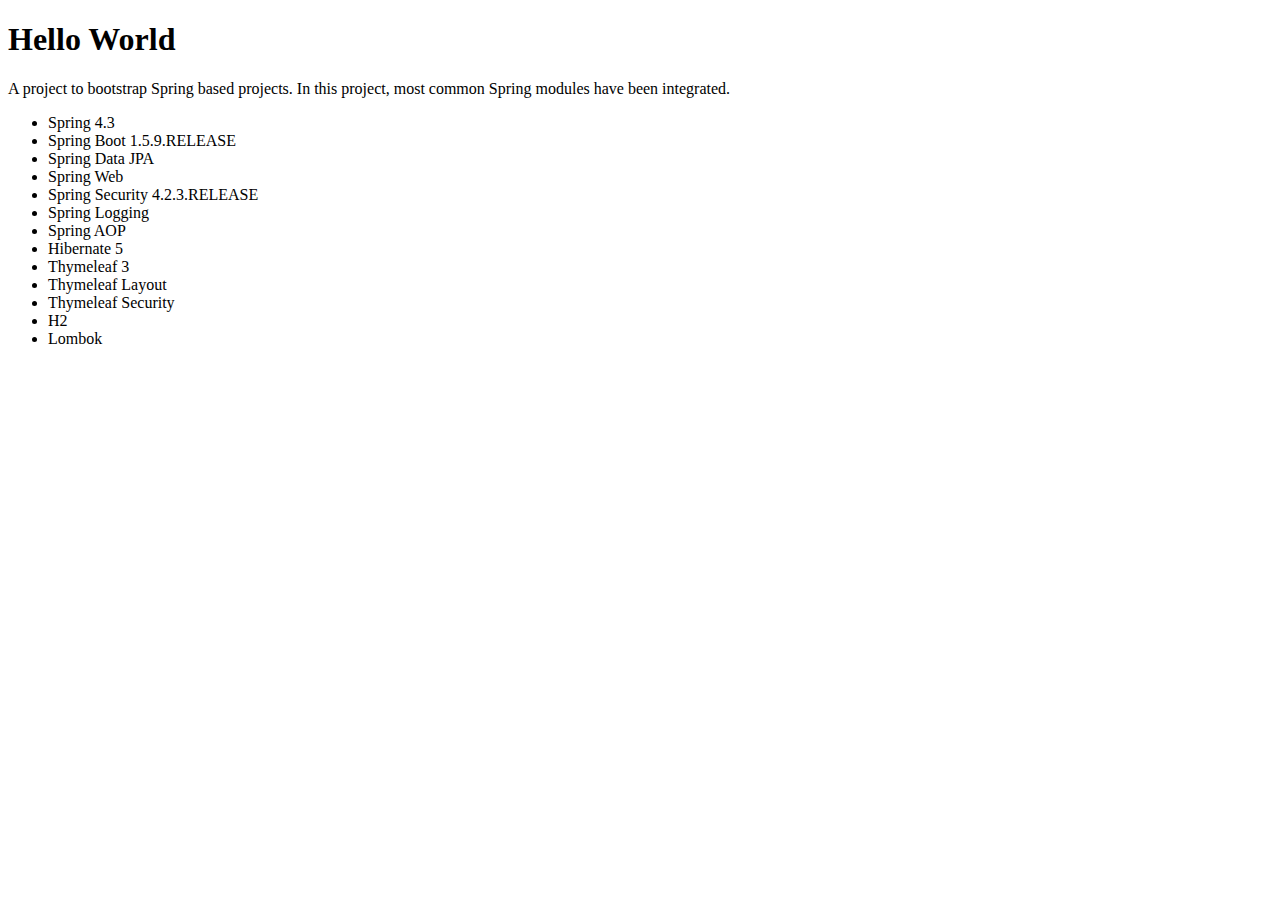
<file: src/main/resources/templates/index.html>
<!DOCTYPE html>
<html xmlns:layout="http://www.ultraq.net.nz/thymeleaf/layout"
      xmlns:th="http://www.thymeleaf.org"
      layout:decorate="~{fragments/layout}">
<head>
    <title>Index</title>
</head>
<body>
<div layout:fragment="content" th:remove="tag">
    <h1>Hello World</h1>
    <p>A project to bootstrap Spring based projects. In this project, most common Spring modules have been integrated.</p>
    <ul>
        <li>Spring 4.3</li>
        <li>Spring Boot 1.5.9.RELEASE</li>
        <li>Spring Data JPA</li>
        <li>Spring Web</li>
        <li>Spring Security 4.2.3.RELEASE</li>
        <li>Spring Logging</li>
        <li>Spring AOP</li>
        <li>Hibernate 5</li>
        <li>Thymeleaf 3</li>
        <li>Thymeleaf Layout</li>
        <li>Thymeleaf Security</li>
        <li>H2</li>
        <li>Lombok</li>
    </ul>
</div>
</body>
</html>
</file>
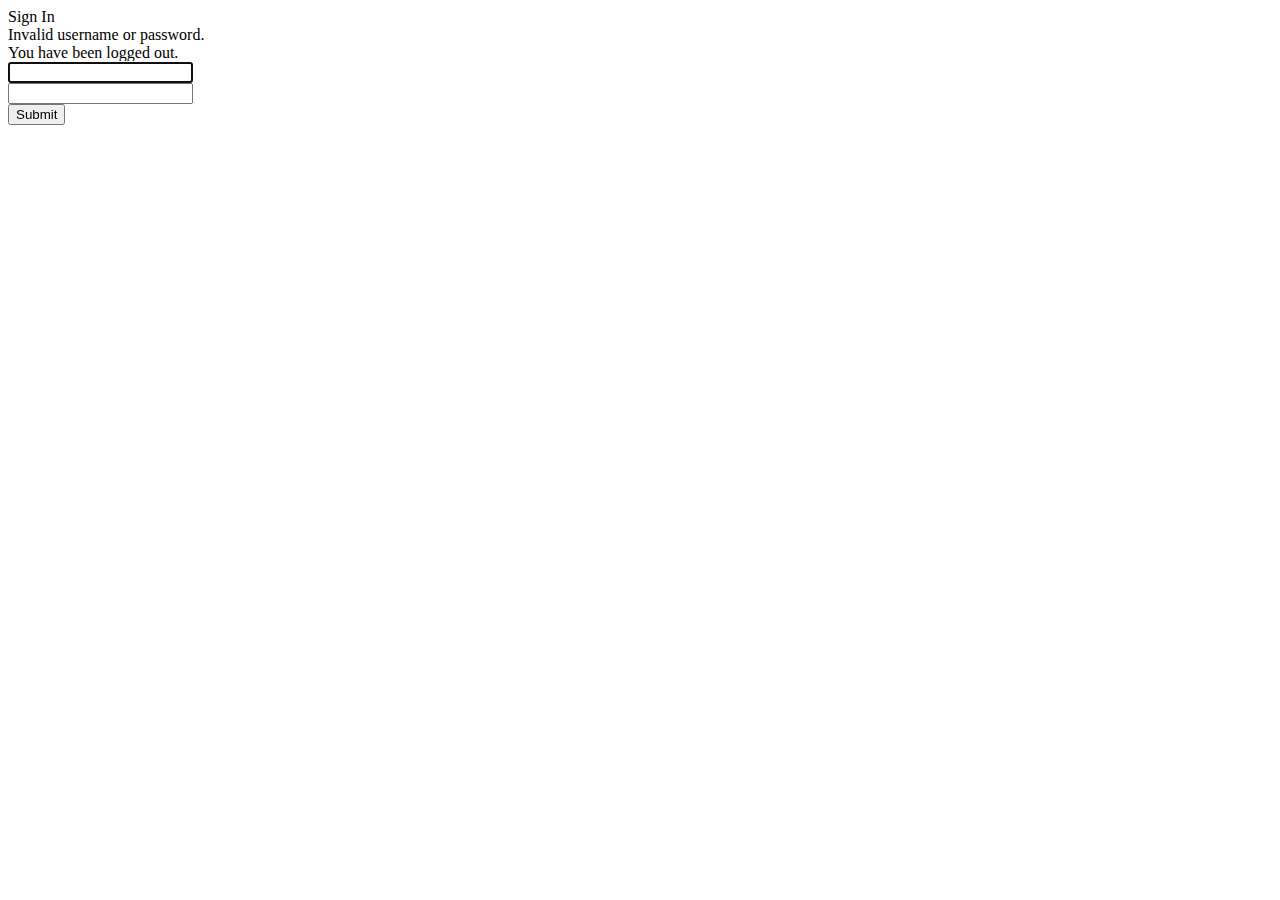
<file: src/main/resources/templates/login.html>
<!DOCTYPE html>
<html xmlns:layout="http://www.ultraq.net.nz/thymeleaf/layout"
      xmlns:th="http://www.thymeleaf.org"
      layout:decorate="~{fragments/layout}">
<head>
    <title th:text="#{login}">Login</title>
</head>
<body>
<div layout:fragment="content" th:remove="tag">
    <div class="col-md-6 col-md-offset-3">
        <div class="panel panel-info">
            <div class="panel-heading">
                <div class="panel-title" th:text="#{login.title}">Sign In</div>
            </div>
            <div class="panel-body">
                <form th:action="@{/login}" method="post">
                    <div th:if="${param.error}">
                        <div class="alert alert-danger">
                            Invalid username or password.
                        </div>
                    </div>
                    <div th:if="${param.logout}">
                        <div class="alert alert-info">
                            You have been logged out.
                        </div>
                    </div>
                    <div class="form-group">
                        <input type="text"
                               id="username"
                               name="username"
                               class="form-control"
                               autofocus="autofocus"
                               th:placeholder="#{login.username}">
                    </div>
                    <div class="form-group">
                        <input type="password"
                               id="password"
                               name="password"
                               class="form-control"
                               th:placeholder="#{login.password}">
                    </div>
                    <div class="form-group">
                        <input type="submit"
                               name="login-submit"
                               id="login-submit"
                               class="form-control btn btn-info"
                               th:value="#{login.submit}">
                    </div>
                </form>
            </div>
        </div>
    </div>
</div>
</body>
</html>
</file>
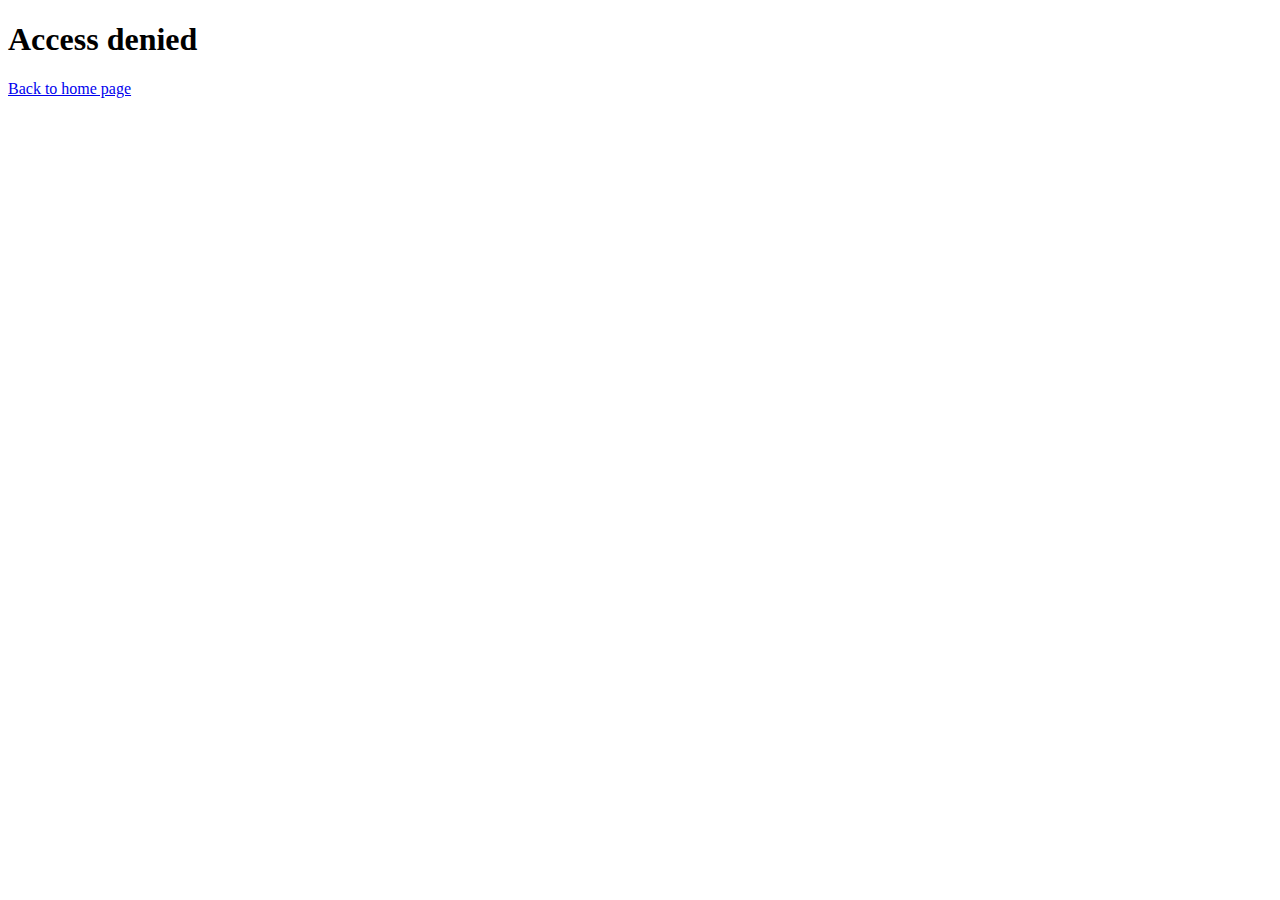
<file: src/main/resources/templates/error/access-denied.html>
<!DOCTYPE html>
<html xmlns:layout="http://www.ultraq.net.nz/thymeleaf/layout"
      xmlns:th="http://www.thymeleaf.org"
      layout:decorate="~{fragments/layout}">
<head>
    <title>Access Denied</title>
</head>
<body>
<div layout:fragment="content" th:remove="tag">
    <h1>Access denied</h1>
    <p><a href="/" th:href="@{/}">Back to home page</a></p>
</div>
</body>
</html>
</file>
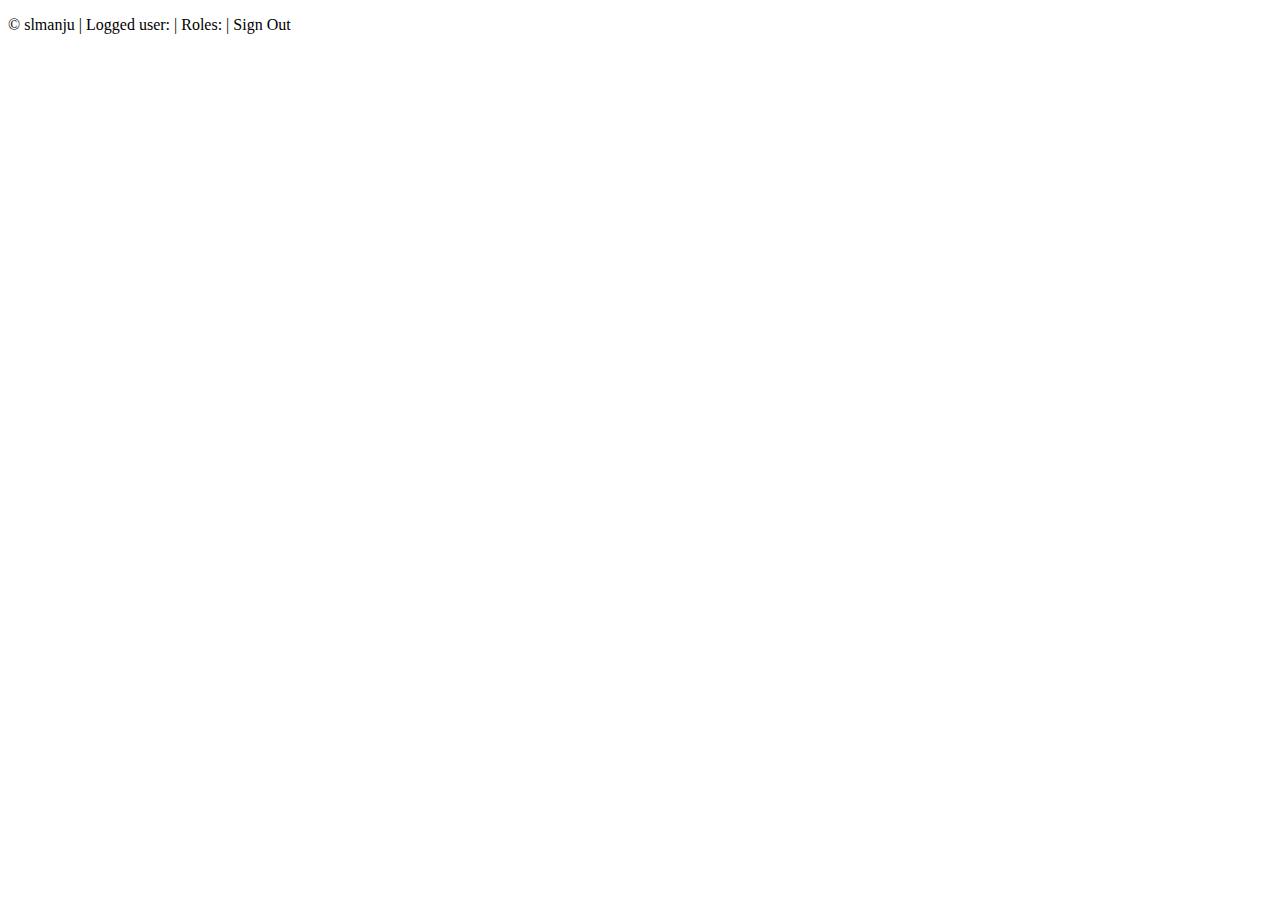
<file: src/main/resources/templates/fragments/footer.html>
<!DOCTYPE HTML>
<html xmlns:th="http://www.thymeleaf.org"
      xmlns:sec="http://www.thymeleaf.org/thymeleaf-extras-springsecurity4">
<body>
<th:block th:fragment="footer">
    <footer>
        <div class="container">
            <p>
                &copy; slmanju
                <span sec:authorize="isAuthenticated()" style="display: inline-block;">
                    | Logged user: <span sec:authentication="name"></span>
                    | Roles: <span sec:authentication="principal.authorities"></span>
                    | <a th:href="@{/logout}">Sign Out</a>
                </span>
            </p>
        </div>
    </footer>

    <script type="text/javascript" src="https://cdnjs.cloudflare.com/ajax/libs/jquery/3.2.1/jquery.min.js"></script>
    <script type="text/javascript" src="https://maxcdn.bootstrapcdn.com/bootstrap/3.3.7/js/bootstrap.min.js"></script>

</th:block>
</body>
</html>
</file>
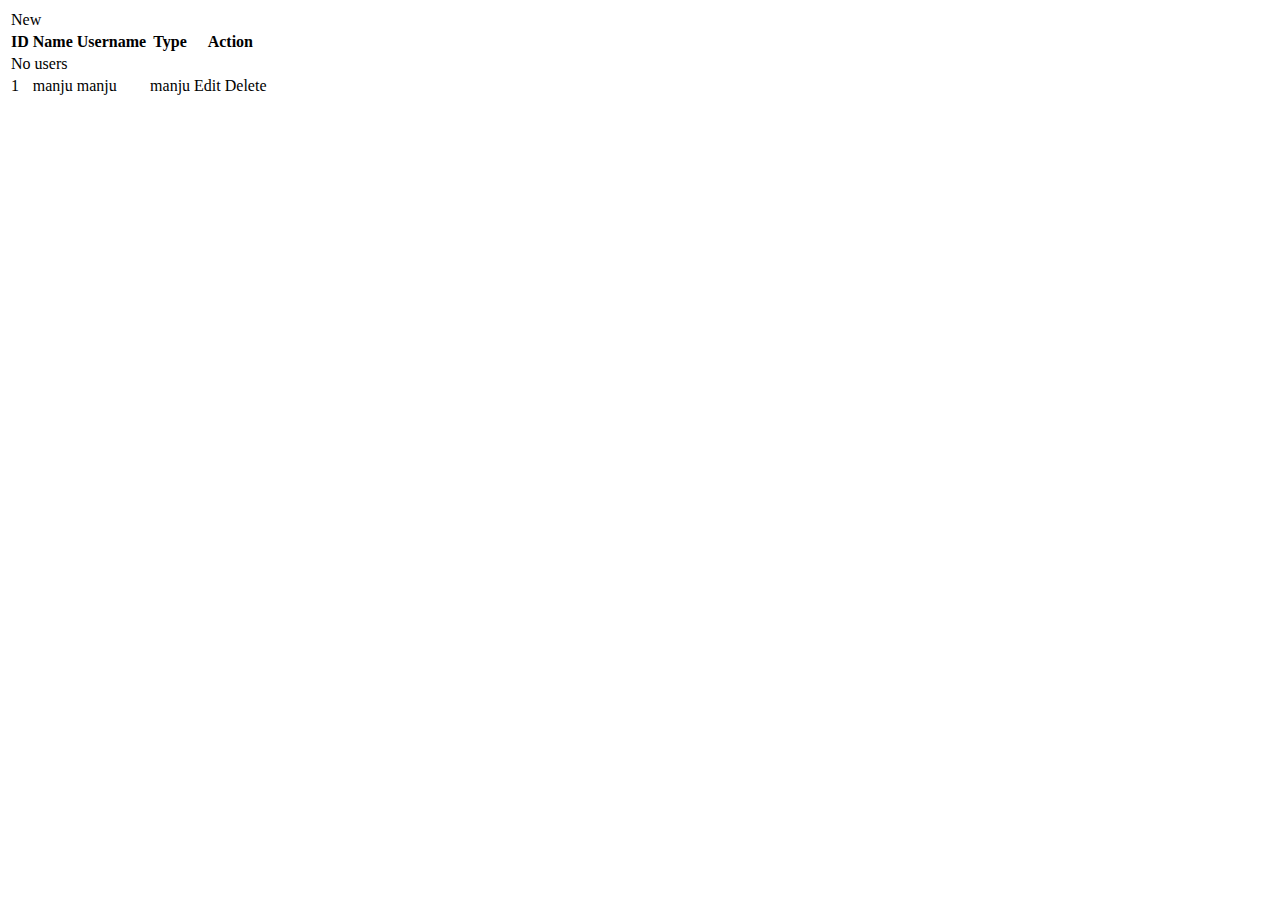
<file: src/main/resources/templates/user/list.html>
<!DOCTYPE html>
<html xmlns:layout="http://www.ultraq.net.nz/thymeleaf/layout"
      xmlns:th="http://www.thymeleaf.org"
      layout:decorate="~{fragments/layout}">
<head>
    <title>Users</title>
</head>
<body>
<div layout:fragment="content" th:remove="tag">
    <table class="table table-bordered table-striped">
        <thead>
        <tr>
            <td colspan="5">
                <a th:href="@{/users/save}" class="btn btn-info">New</a>
            </td>
        </tr>
        <tr>
            <th>ID</th>
            <th>Name</th>
            <th>Username</th>
            <th>Type</th>
            <th>Action</th>
        </tr>
        </thead>
        <tbody>
        <tr th:if="${users.empty}">
            <td colspan="3">No users</td>
        </tr>
        <tr th:each="user : ${users}">
            <td th:text="${user.id}">1</td>
            <td th:text="${user.firstName} + ' ' + ${user.lastName}">manju</td>
            <td th:text="${user.username}">manju</td>
            <td th:text="${user.userType}">manju</td>
            <td>
                <a th:href="@{/users/edit/{id}(id=${user.id})}" class="btn btn-success">Edit</a>
                <a th:href="@{/users/delete/{id}(id=${user.id})}" class="btn btn-danger">Delete</a>
            </td>
        </tr>
        </tbody>
    </table>
</div>
</body>
</html>
</file>
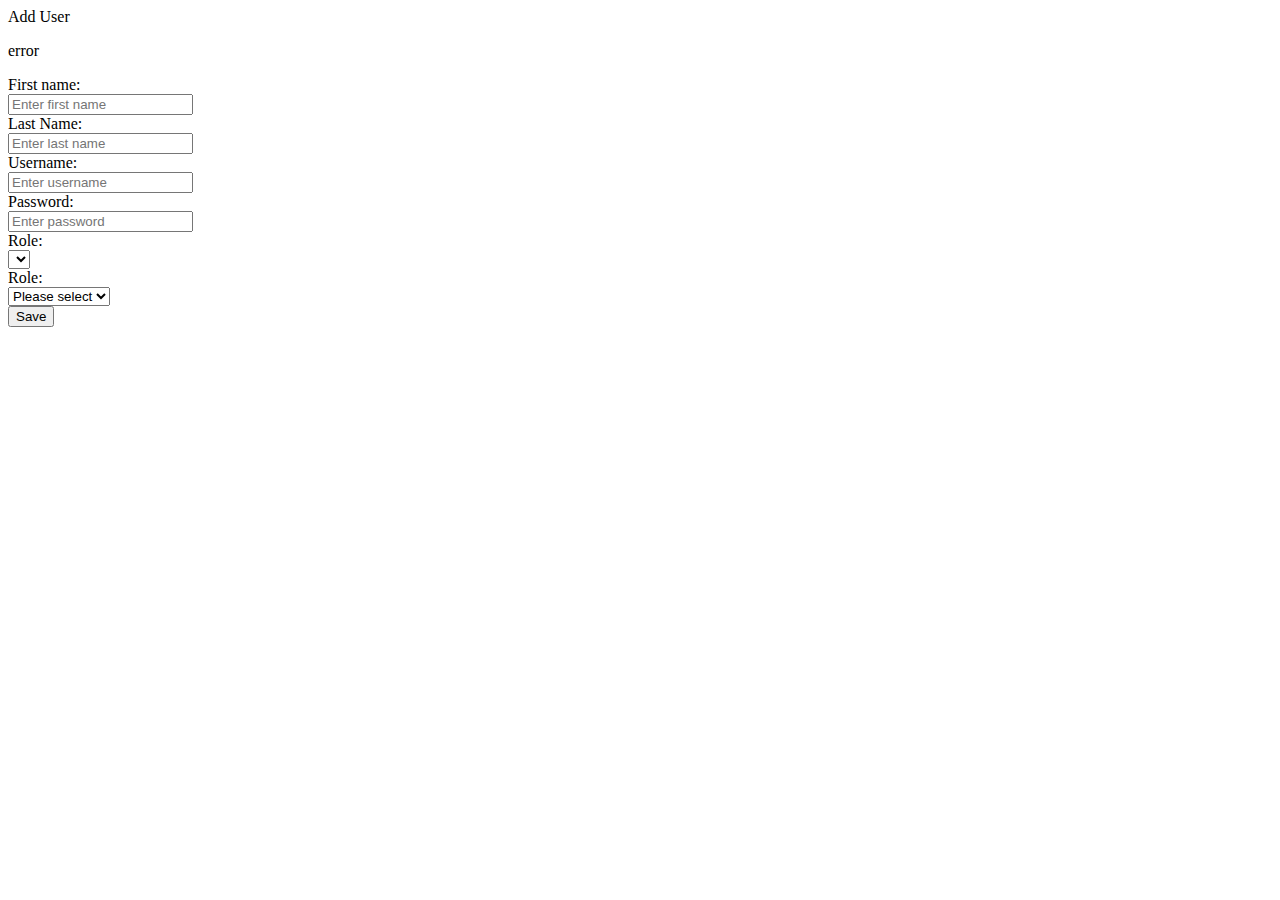
<file: src/main/resources/templates/user/save.html>
<!DOCTYPE html>
<html xmlns:layout="http://www.ultraq.net.nz/thymeleaf/layout"
      xmlns:th="http://www.thymeleaf.org"
      layout:decorate="~{fragments/layout}">
<head>
    <title th:text="#{users.save.title}">Users New</title>
</head>
<body>
<div layout:fragment="content" th:remove="tag">
    <div class="panel panel-info">
        <div class="panel-heading">
            <div class="panel-title" th:text="#{users.save.header}">Add User</div>
        </div>
        <div class="panel-body">
            <form action="#" th:action="@{/users/save}" th:object="${user}" method="post" class="form-horizontal">
                <input type="hidden" th:field="*{id}" />
                <div th:if="${#fields.hasErrors('*')}" class="alert alert-warning">
                    <p th:each="error : ${#fields.errors('*')}" th:text="${error}">error</p>
                </div>
                <div class="form-group">
                    <label class="control-label col-sm-2" for="firstName" th:text="#{users.save.firstname}">First name:</label>
                    <div class="col-sm-10">
                        <input type="text" class="form-control" id="firstName" th:field="*{firstName}" placeholder="Enter first name" />
                    </div>

                </div>
                <div class="form-group">
                    <label class="control-label col-sm-2" for="lastName" th:text="#{users.save.lastname}">Last Name:</label>
                    <div class="col-sm-10">
                        <input type="text" class="form-control" id="lastName" th:field="*{lastName}" placeholder="Enter last name"/>
                    </div>
                </div>
                <div class="form-group">
                    <label class="control-label col-sm-2" for="username" th:text="#{users.save.username}">Username:</label>
                    <div class="col-sm-10">
                        <input type="text" class="form-control" id="username" th:field="*{username}" placeholder="Enter username" />
                    </div>
                </div>
                <div class="form-group">
                    <label class="control-label col-sm-2" for="password" th:text="#{users.save.password}">Password:</label>
                    <div class="col-sm-10">
                        <input type="password" class="form-control" id="password" th:field="*{password}" placeholder="Enter password"/>
                    </div>
                </div>
                <div class="form-group">
                    <label class="control-label col-sm-2" for="role" th:text="#{users.save.type}">Role:</label>
                    <div class="col-sm-10">
                        <select id="role" th:field="*{userType}" class="form-control">
                            <option th:each="userType : ${T(com.manjula.starter.model.UserType).values()}"
                                    th:value="${userType}"
                                    th:text="${userType}">
                            </option>
                        </select>
                    </div>
                </div>
                <div class="form-group">
                    <label class="control-label col-sm-2" for="role" th:text="#{users.save.role}">Role:</label>
                    <div class="col-sm-10">
                        <select id="role" th:field="*{roleId}" class="form-control">
                            <option value="-1">Please select</option>
                            <option th:each="role : ${roles}"
                                    th:value="${role.id}"
                                    th:text="${role.name}">
                            </option>
                        </select>
                    </div>
                </div>
                <div class="form-group">
                    <div class="col-sm-offset-2 col-sm-10">
                        <button type="submit" class="btn btn-info pull-right" th:text="#{button.save}">Save</button>
                    </div>
                </div>
            </form>
        </div>
    </div>
</div>
</body>
</html>
</file>
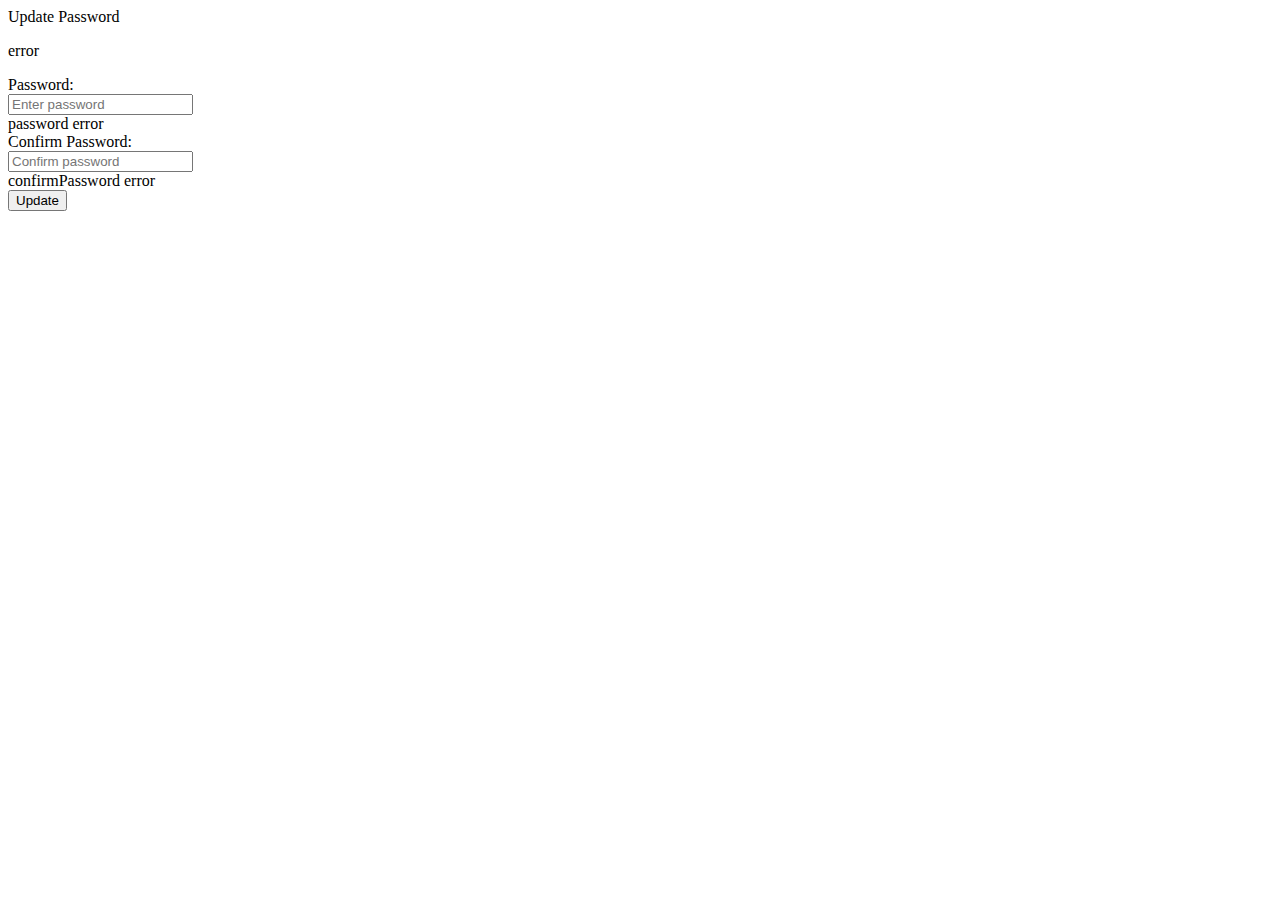
<file: src/main/resources/templates/user/update-password.html>
<!DOCTYPE html>
<html xmlns:layout="http://www.ultraq.net.nz/thymeleaf/layout"
      xmlns:th="http://www.thymeleaf.org"
      layout:decorate="~{fragments/layout}">
<head>
    <title th:text="#{users.password.title}">Update Password</title>
</head>
<body>
<div layout:fragment="content" th:remove="tag">
    <div class="panel panel-info">
        <div class="panel-heading">
            <div class="panel-title" th:text="#{users.password.header}">Update Password</div>
        </div>
        <div class="panel-body">
            <form action="#" th:action="@{/users/password}" th:object="${passwordDto}" method="post" class="form-horizontal">
                <div th:if="${msg}">
                    <div class="alert alert-info" th:text="${msg}"></div>
                </div>
                <div th:if="${#fields.hasErrors('*')}" class="alert alert-warning">
                    <p th:each="error : ${#fields.errors('*')}" th:text="${error}">error</p>
                </div>
                <div class="form-group">
                    <label class="control-label col-sm-2" for="password" th:text="#{users.save.password}">Password:</label>
                    <div class="col-sm-10">
                        <input type="text" class="form-control" id="password" th:field="*{password}" placeholder="Enter password" />
                        <div th:if="${#fields.hasErrors('password')}" class="has-error">
                            <span th:errors="*{password}" class="help-block">password error</span>
                        </div>
                    </div>
                </div>
                <div class="form-group">
                    <label class="control-label col-sm-2" for="confirmPassword" th:text="#{users.save.confirmpassword}">Confirm Password:</label>
                    <div class="col-sm-10">
                        <input type="text" class="form-control" id="confirmPassword" th:field="*{confirmPassword}" placeholder="Confirm password"/>
                        <div th:if="${#fields.hasErrors('confirmPassword')}" class="has-error">
                            <span th:errors="*{confirmPassword}" class="help-block">confirmPassword error</span>
                        </div>
                    </div>
                </div>
                <div class="form-group">
                    <div class="col-sm-offset-2 col-sm-10">
                        <button type="submit" class="btn btn-info pull-right" th:text="#{button.update}">Update</button>
                    </div>
                </div>
            </form>
        </div>
    </div>
</div>
</body>
</html>
</file>
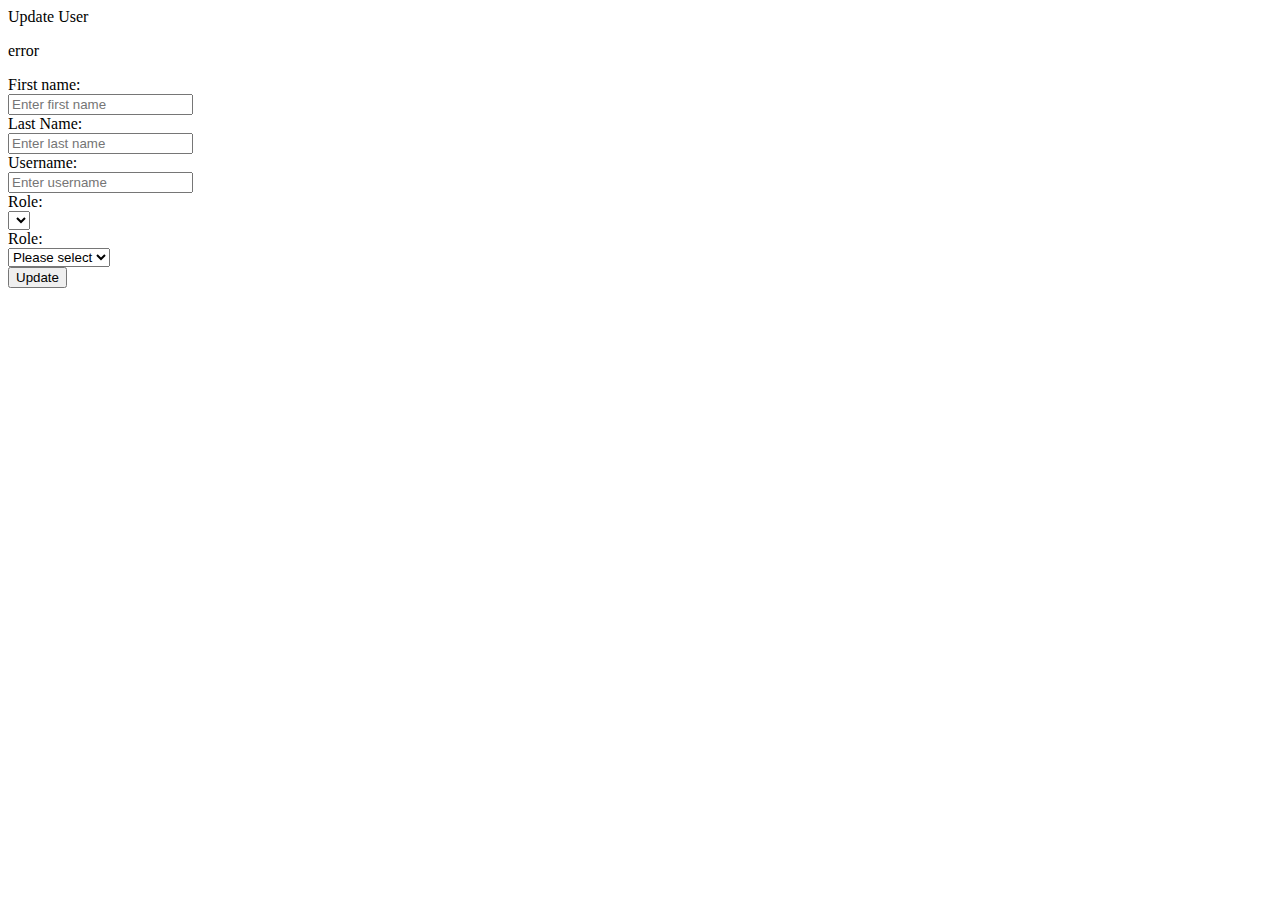
<file: src/main/resources/templates/user/update.html>
<!DOCTYPE html>
<html xmlns:layout="http://www.ultraq.net.nz/thymeleaf/layout"
      xmlns:th="http://www.thymeleaf.org"
      layout:decorate="~{fragments/layout}">
<head>
    <title th:text="#{users.update.title}">Users New</title>
</head>
<body>
<div layout:fragment="content" th:remove="tag">
    <div class="panel panel-info">
        <div class="panel-heading">
            <div class="panel-title" th:text="#{users.update.header}">Update User</div>
        </div>
        <div class="panel-body">
            <form action="#" th:action="@{/users/update}" th:object="${user}" method="post" class="form-horizontal">
                <input type="hidden" th:field="*{id}" />
                <input type="hidden" th:field="*{password}" />
                <div th:if="${#fields.hasErrors('*')}" class="alert alert-warning">
                    <p th:each="error : ${#fields.errors('*')}" th:text="${error}">error</p>
                </div>
                <div class="form-group">
                    <label class="control-label col-sm-2" for="firstName" th:text="#{users.save.firstname}">First name:</label>
                    <div class="col-sm-10">
                        <input type="text" class="form-control" id="firstName" th:field="*{firstName}" placeholder="Enter first name" />
                    </div>
                </div>
                <div class="form-group">
                    <label class="control-label col-sm-2" for="lastName" th:text="#{users.save.lastname}">Last Name:</label>
                    <div class="col-sm-10">
                        <input type="text" class="form-control" id="lastName" th:field="*{lastName}" placeholder="Enter last name"/>
                    </div>
                </div>
                <div class="form-group">
                    <label class="control-label col-sm-2" for="username" th:text="#{users.save.username}">Username:</label>
                    <div class="col-sm-10">
                        <input type="text" class="form-control" id="username" th:field="*{username}" placeholder="Enter username" />
                    </div>
                </div>
                <div class="form-group">
                    <label class="control-label col-sm-2" for="role" th:text="#{users.save.type}">Role:</label>
                    <div class="col-sm-10">
                        <select id="role" th:field="*{userType}" class="form-control">
                            <option th:each="userType : ${T(com.manjula.starter.model.UserType).values()}"
                                    th:value="${userType}"
                                    th:text="${userType}">
                            </option>
                        </select>
                    </div>
                </div>
                <div class="form-group">
                    <label class="control-label col-sm-2" for="role" th:text="#{users.save.role}">Role:</label>
                    <div class="col-sm-10">
                        <select id="role" th:field="*{roleId}" class="form-control">
                            <option value="-1">Please select</option>
                            <option th:each="role : ${roles}"
                                    th:value="${role.id}"
                                    th:text="${role.name}"
                                    th:selected="${role.id} eq ${roleId}">
                            </option>
                        </select>
                    </div>
                </div>
                <div class="form-group">
                    <div class="col-sm-offset-2 col-sm-10">
                        <button type="submit" class="btn btn-info pull-right" th:text="#{button.update}">Update</button>
                    </div>
                </div>
            </form>
        </div>
    </div>
</div>
</body>
</html>
</file>
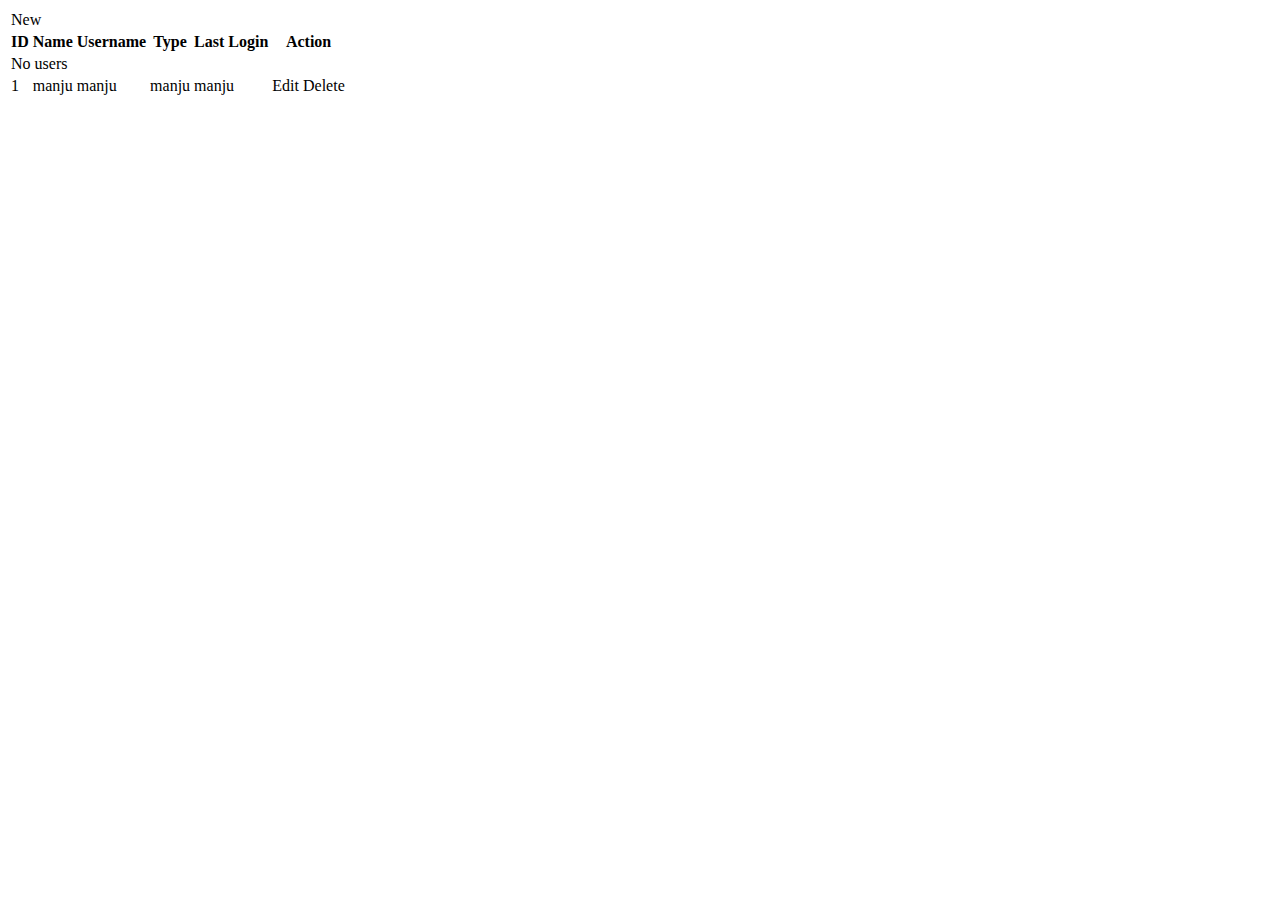
<file: src/main/resources/templates/user/users.html>
<!DOCTYPE html>
<html xmlns:layout="http://www.ultraq.net.nz/thymeleaf/layout"
      xmlns:th="http://www.thymeleaf.org"
      layout:decorate="~{fragments/layout}">
<head>
    <title th:text="#{users.title}">Users</title>
</head>
<body>
<div layout:fragment="content" th:remove="tag">
    <table class="table table-bordered table-striped">
        <thead>
        <tr>
            <td colspan="6">
                <a th:href="@{/users/save}" class="btn btn-info" th:text="#{button.new}">New</a>
            </td>
        </tr>
        <tr>
            <th th:text="#{users.header.id}">ID</th>
            <th th:text="#{users.header.name}">Name</th>
            <th th:text="#{users.header.username}">Username</th>
            <th th:text="#{users.header.type}">Type</th>
            <th th:text="#{users.header.lastLogin}">Last Login</th>
            <th th:text="#{users.header.action}">Action</th>
        </tr>
        </thead>
        <tbody>
        <tr th:if="${users.empty}">
            <td colspan="6" th:text="#{users.empty}">No users</td>
        </tr>
        <tr th:each="user : ${users}">
            <td th:text="${user.id}">1</td>
            <td th:text="${user.firstName} + ' ' + ${user.lastName}">manju</td>
            <td th:text="${user.username}">manju</td>
            <td th:text="${user.userType}">manju</td>
            <td th:text="${user.lastLogin}">manju</td>
            <td>
                <a th:href="@{/users/edit/{id}(id=${user.id})}" class="btn btn-success" th:text="#{button.edit}">Edit</a>
                <a th:href="@{/users/delete/{id}(id=${user.id})}" class="btn btn-danger" th:text="#{button.delete}">Delete</a>
            </td>
        </tr>
        </tbody>
    </table>
</div>
</body>
</html>
</file>
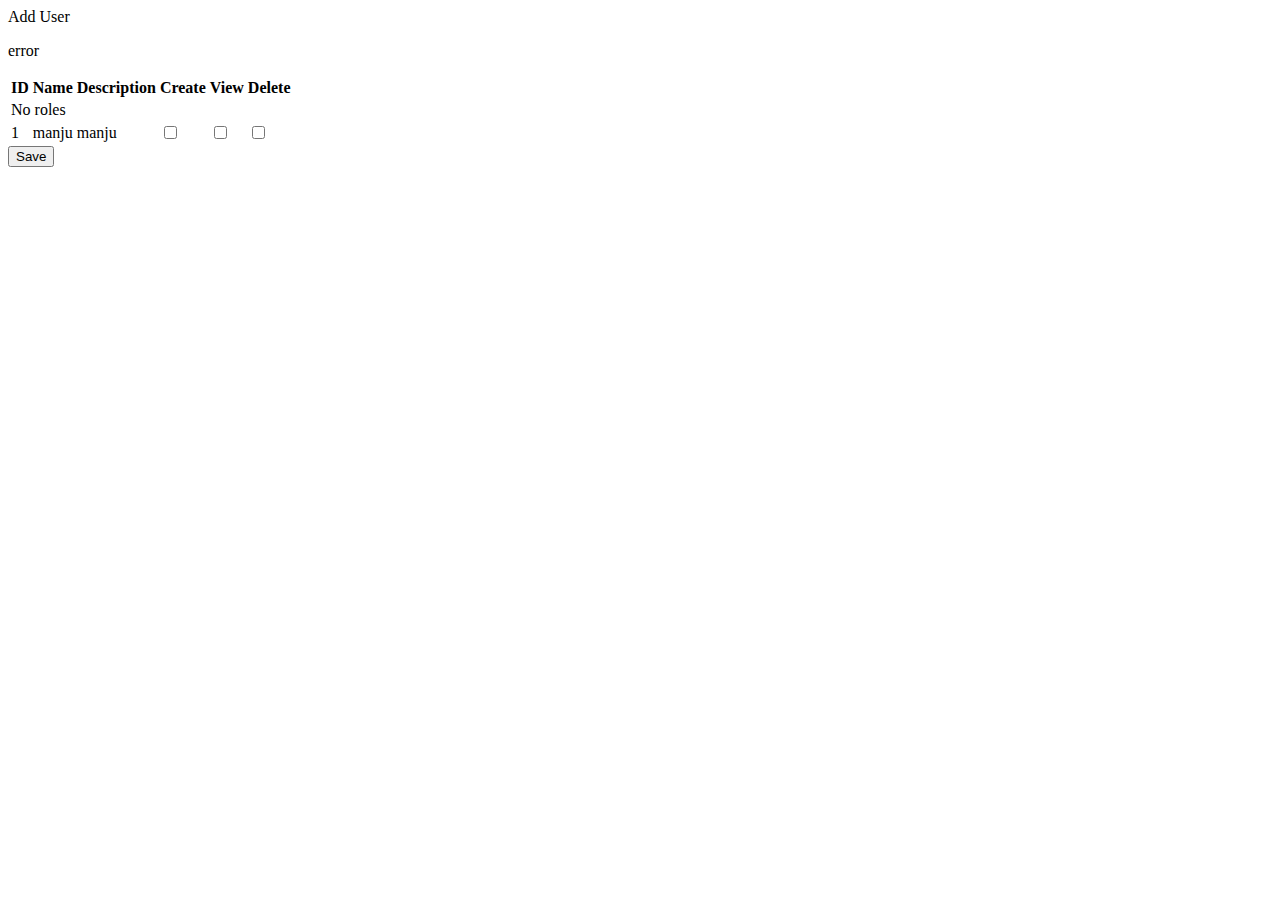
<file: src/main/resources/templates/user/role/role-permissions.html>
<!DOCTYPE html>
<html xmlns:layout="http://www.ultraq.net.nz/thymeleaf/layout"
      xmlns:th="http://www.thymeleaf.org"
      layout:decorate="~{fragments/layout}">
<head>
    <title th:text="#{roles.save.title}">Roles New</title>
</head>
<body>
<div layout:fragment="content" th:remove="tag">
    <div class="panel panel-info">
        <div class="panel-heading">
            <div class="panel-title" th:text="#{roles.permission.save.header}">Add User</div>
        </div>
        <div class="panel-body">
            <form action="#" th:action="@{/roles/permissions/save}" th:object="${rolePermission}" method="post" class="form-horizontal">
                <input type="hidden" th:field="*{roleId}" />
                <div th:if="${#fields.hasErrors('*')}" class="alert alert-warning">
                    <p th:each="error : ${#fields.errors('*')}" th:text="${error}">error</p>
                </div>
                <div class="form-group">
                    <table class="table table-bordered table-striped">
                        <thead>
                        <tr>
                            <th th:text="#{permission.header.id}">ID</th>
                            <th th:text="#{permission.header.name}">Name</th>
                            <th th:text="#{permission.header.description}">Description</th>
                            <th th:text="#{permission.header.create}">Create</th>
                            <th th:text="#{permission.header.view}">View</th>
                            <th th:text="#{permission.header.delete}">Delete</th>
                        </tr>
                        </thead>
                        <tbody>
                        <tr th:if="${permissions.empty}">
                            <td colspan="6" th:text="#{permissions.empty}">No roles</td>
                        </tr>
                        <tr th:each="permission, stat : ${permissions}">
                            <input type="hidden"
                                   th:attr="name='policyDtos[' + ${stat.index} + '].permissionId'"
                                   th:value="${permission.id}" />
                            <input type="hidden"
                                   th:attr="name='policyDtos[' + ${stat.index} + '].code'"
                                   th:value="${permission.code}" />
                            <td th:text="${permission.id}">1</td>
                            <td th:text="${permission.name}">manju</td>
                            <td th:text="${permission.description}">manju</td>
                            <td>
                                <input type="checkbox" th:field="*{policyDtos[__${stat.index}__].create}" />
                            </td>
                            <td>
                                <input type="checkbox" th:field="*{policyDtos[__${stat.index}__].view}" />
                            </td>
                            <td>
                                <input type="checkbox" th:field="*{policyDtos[__${stat.index}__].delete}" />
                            </td>
                        </tr>
                        </tbody>
                    </table>
                </div>
                <div class="form-group">
                    <div class="col-sm-offset-2 col-sm-10">
                        <button type="submit" class="btn btn-info pull-right" th:text="#{button.save}">Save</button>
                    </div>
                </div>
            </form>
        </div>
    </div>
</div>
</body>
</html>
</file>
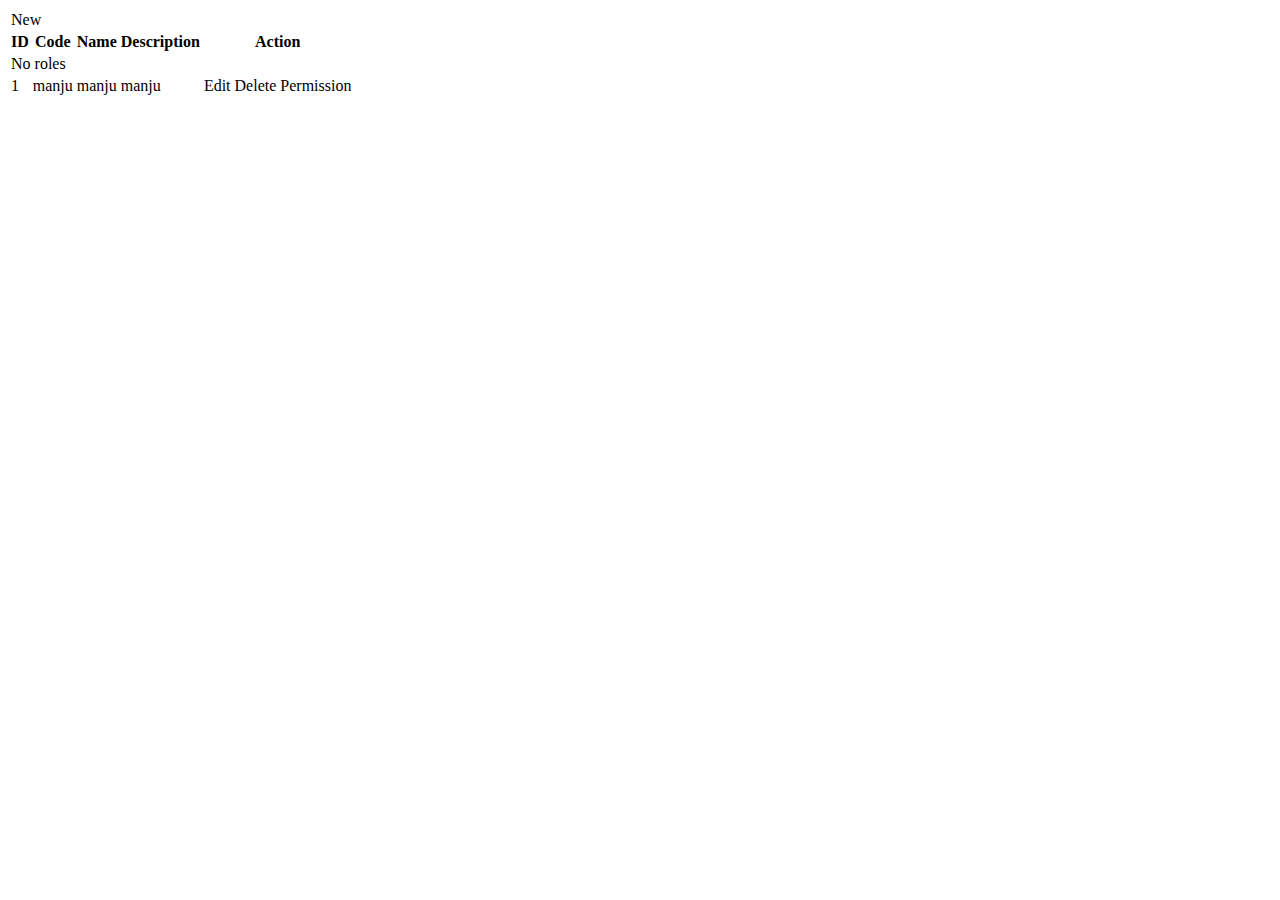
<file: src/main/resources/templates/user/role/roles.html>
<!DOCTYPE html>
<html xmlns:layout="http://www.ultraq.net.nz/thymeleaf/layout"
      xmlns:th="http://www.thymeleaf.org"
      layout:decorate="~{fragments/layout}">
<head>
    <title th:text="#{roles.title}">Users</title>
</head>
<body>
<div layout:fragment="content" th:remove="tag">
    <table class="table table-bordered table-striped">
        <thead>
        <tr>
            <td colspan="6">
                <a th:href="@{/roles/save}" class="btn btn-info" th:text="#{button.new}">New</a>
            </td>
        </tr>
        <tr>
            <th th:text="#{roles.header.id}">ID</th>
            <th th:text="#{roles.header.code}">Code</th>
            <th th:text="#{roles.header.name}">Name</th>
            <th th:text="#{roles.header.description}">Description</th>
            <th th:text="#{roles.header.action}">Action</th>
        </tr>
        </thead>
        <tbody>
        <tr th:if="${roles.empty}">
            <td colspan="6" th:text="#{roles.empty}">No roles</td>
        </tr>
        <tr th:each="role : ${roles}">
            <td th:text="${role.id}">1</td>
            <td th:text="${role.code}">manju</td>
            <td th:text="${role.name}">manju</td>
            <td th:text="${role.description}">manju</td>
            <td>
                <a th:href="@{/roles/edit/{id}(id=${role.id})}" class="btn btn-success" th:text="#{button.edit}">Edit</a>
                <a th:href="@{/roles/delete/{id}(id=${role.id})}" class="btn btn-danger" th:text="#{button.delete}">Delete</a>
                <a th:href="@{/roles/{id}/permissions(id=${role.id})}" class="btn btn-danger" th:text="#{button.permission}">Permission</a>
            </td>
        </tr>
        </tbody>
    </table>
</div>
</body>
</html>
</file>
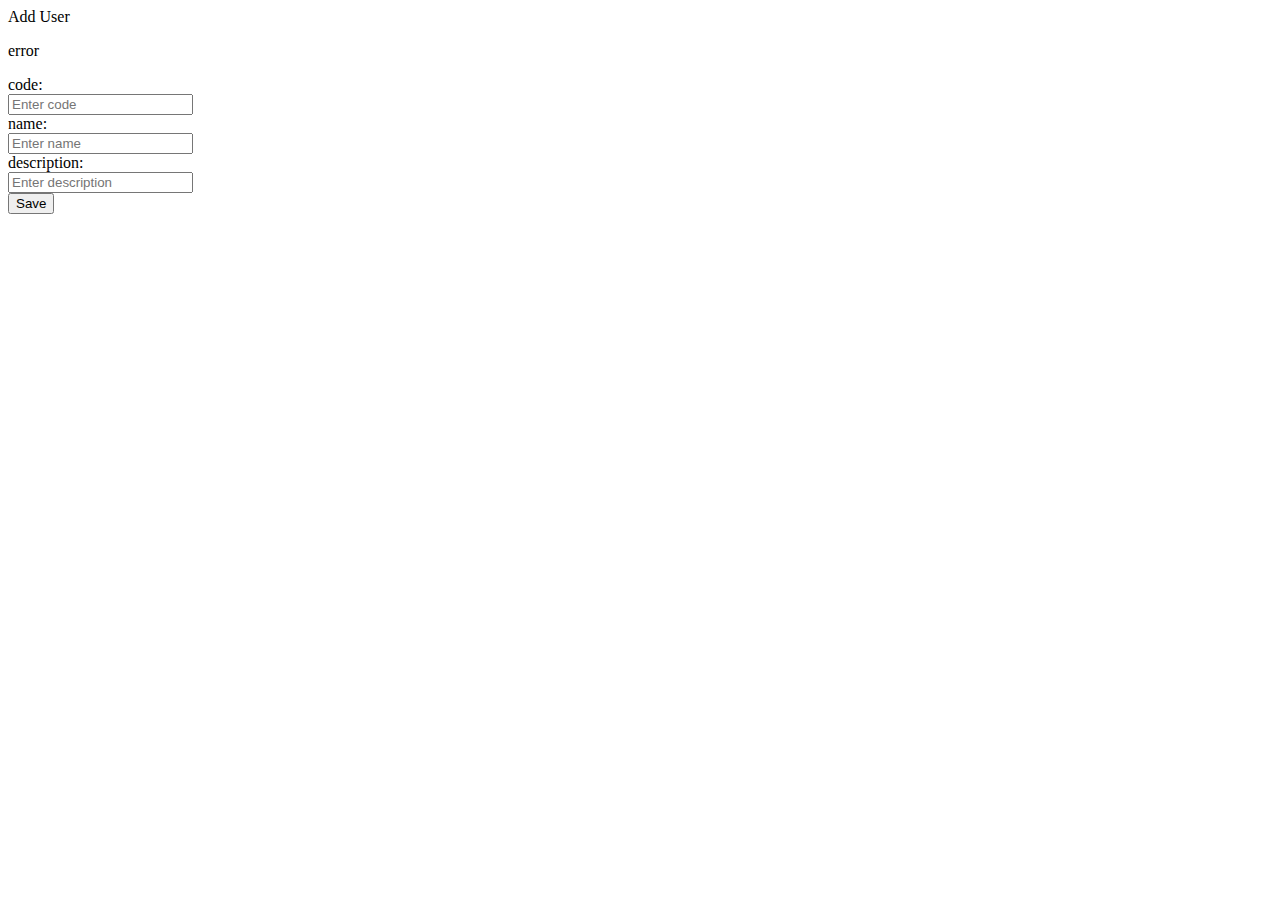
<file: src/main/resources/templates/user/role/save.html>
<!DOCTYPE html>
<html xmlns:layout="http://www.ultraq.net.nz/thymeleaf/layout"
      xmlns:th="http://www.thymeleaf.org"
      layout:decorate="~{fragments/layout}">
<head>
    <title th:text="#{roles.save.title}">Roles New</title>
</head>
<body>
<div layout:fragment="content" th:remove="tag">
    <div class="panel panel-info">
        <div class="panel-heading">
            <div class="panel-title" th:text="#{roles.save.header}">Add User</div>
        </div>
        <div class="panel-body">
            <form action="#" th:action="@{/roles/save}" th:object="${role}" method="post" class="form-horizontal">
                <input type="hidden" th:field="*{id}" />
                <div th:if="${#fields.hasErrors('*')}" class="alert alert-warning">
                    <p th:each="error : ${#fields.errors('*')}" th:text="${error}">error</p>
                </div>
                <div class="form-group">
                    <label class="control-label col-sm-2" for="code" th:text="#{roles.save.code}">code:</label>
                    <div class="col-sm-10">
                        <input type="text" class="form-control" id="code" th:field="*{code}" placeholder="Enter code" />
                    </div>
                </div>
                <div class="form-group">
                    <label class="control-label col-sm-2" for="name" th:text="#{roles.save.name}">name:</label>
                    <div class="col-sm-10">
                        <input type="text" class="form-control" id="name" th:field="*{name}" placeholder="Enter name"/>
                    </div>
                </div>
                <div class="form-group">
                    <label class="control-label col-sm-2" for="description" th:text="#{roles.save.description}">description:</label>
                    <div class="col-sm-10">
                        <input type="text" class="form-control" id="description" th:field="*{description}" placeholder="Enter description" />
                    </div>
                </div>
                <div class="form-group">
                    <div class="col-sm-offset-2 col-sm-10">
                        <button type="submit" class="btn btn-info pull-right" th:text="#{button.save}">Save</button>
                    </div>
                </div>
            </form>
        </div>
    </div>
</div>
</body>
</html>
</file>
